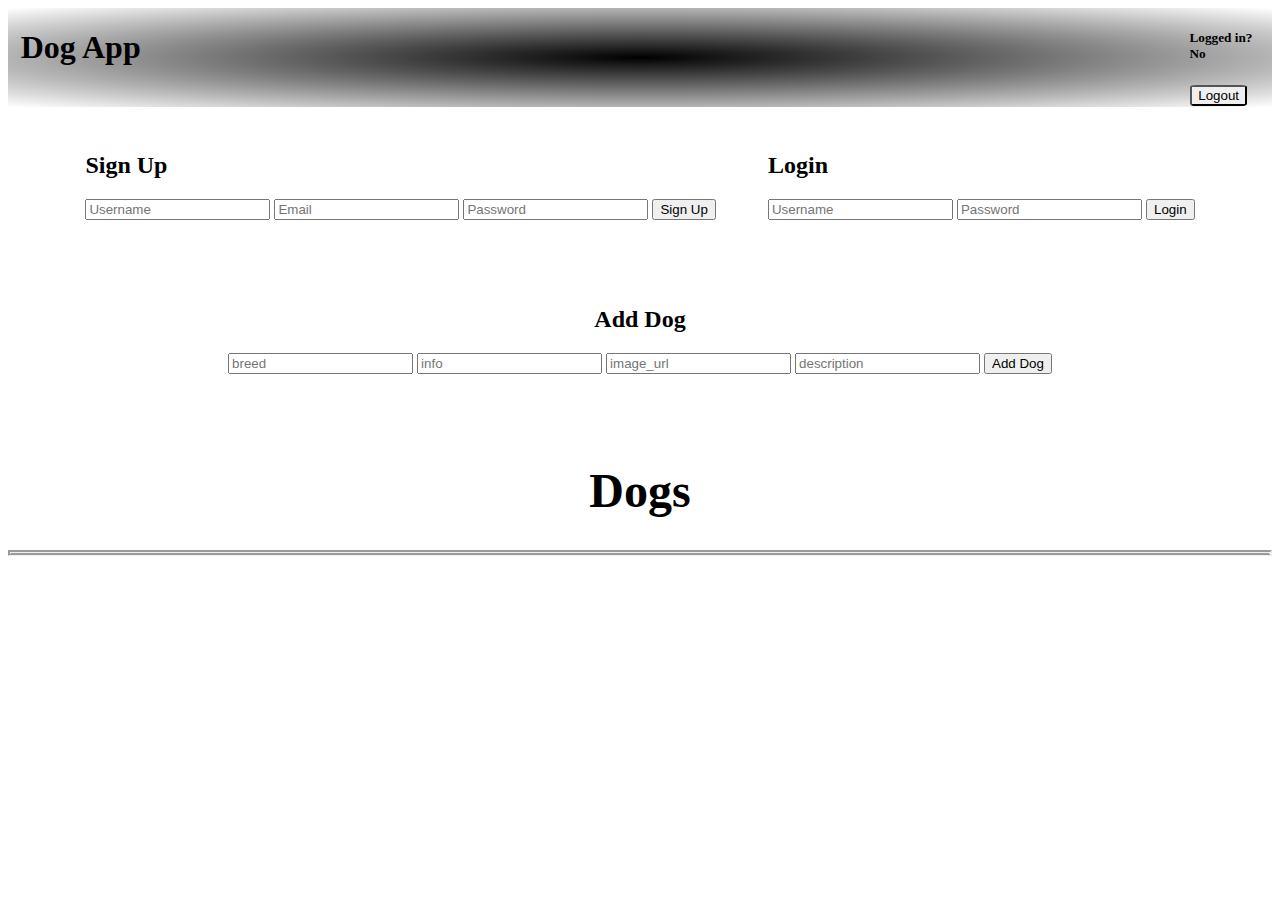
<file: index.html>
<!DOCTYPE html>
    <html lang="en">
    <head>
        <meta charset="UTF-8">
        <meta name="viewport" content="width=device-width, initial-scale=1.0">
        <link rel="stylesheet" href="app.css" />
        <title>Document</title>
    </head>
    <body>
        <header class="dog-header">
            <h1 class="app-title">Dog App</h1>
            <div class="login-status-div">
                <h5 class="login-status">Logged in? <span>No</span></h5>
                <button class="logout">Logout</button>
            </div>
        </header>

        <div class="auth-div">
            <div>
                <h2>Sign Up</h2>
                <form class="signup" >
                    <input type="text" name="username" placeholder="Username" required/>
                    <input type="text" name="email" placeholder="Email" required/>
                    <input type="text" name="password" placeholder="Password" required/>
                    <input type="submit" value="Sign Up" class="submit-button"/>
                    <p class="message"></p>
                </form>
            </div>
            
            <div>
                <h2>Login</h2>
                <form class="login" >
                    <input type="text" name="username" placeholder="Username" required/>
                    <input type="text" name="password" placeholder="Password" required/>
                    <input type="submit" value="Login" class="submit-button"/>
                    <p class="message"></p>
                </form>
            </div>
        </div>

        <div class="dog-form-container">
            <h2>Add Dog</h2>
            <form class="dog-form" >
                <input type="text" name="breed" placeholder="breed" required/>
                <input type="text" name="info" placeholder="info" required/>
                <input type="text" name="image_url" placeholder="image_url" required/>
                <input type="text" name="description" placeholder="description" required/>
                <input type="submit" value="Add Dog" class="submit-button"/>
            </form>
        </div>

        <h1 class="section-header">Dogs</h1>
        <section class="dog-section">
            
        </section>


        <script src="app.js"></script>
    </body>
</html>
</file>
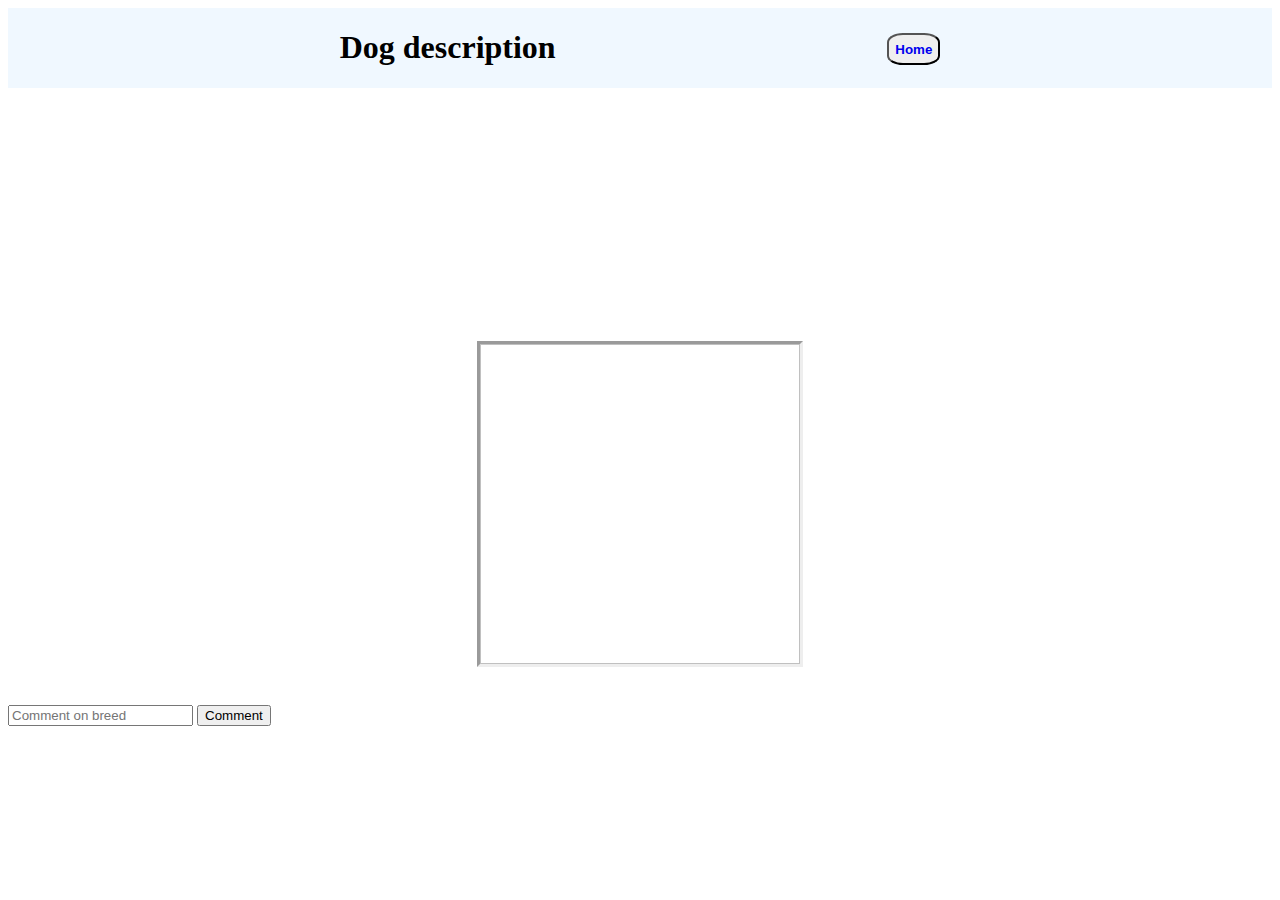
<file: description.html>
<!DOCTYPE html>
    <html lang="en">
    <head>
        <meta charset="UTF-8">
        <meta name="viewport" content="width=device-width, initial-scale=1.0">
        <link rel="stylesheet" href="description.css" />
        <title>Document</title>
    </head>
    <body>

        <header class="dog-name-header">
            <h1><span class="breed-span">Dog </span>description</h1> 
            <button class="home"><a href="http://localhost:3001/">Home</a></button>
        </header>


        <div class="info-container">
            <h1 class="dog-description"></h1>
            <img class="dogs-pic" />
        </div>

        <form class="comment-form">
            <input type="text" name="content" placeholder="Comment on breed" required />
            <input type="submit" value="Comment" />
        </form>
    
        <p class="dog-description"></p>
    
        <ul class="comment-list">
    
        </ul>
        <script src="description.js"></script>
    </body>

 
</html>
</file>
<file: app.css>
.dog-header {
    display: flex;
    flex-direction: row;
    justify-content: space-between;
    background: radial-gradient(black, transparent)
}

.app-title {
    margin-left: 1%;
}

button {
    cursor: pointer;
}

.submit-button {
    cursor: pointer;
}

.logout {
    border-radius: 10%; margin: 1%;
    margin-right: 1%;    
}

.login-status {
    color: black;
    margin-right: 1%;
}

.auth-div {
    display: flex;
    flex-direction: row;
    justify-content: space-evenly;
    padding: 2%;
}

.dog-form-container {
    text-align: center;
    padding: 2%;
    margin-bottom: 5%;
}

.section-header {
    font-size: 3rem;
    text-align: center;
}

.dog-section {
    display: flex;
    flex-wrap: wrap;
    border: solid;
    border-style: groove;
    box-shadow: beige;
    border-right: inset;
}

.dog-div > img {
    height: 13rem;
    width: 18rem;
}

.dog-div > h1, h4, h5 {
    color: whitesmoke;
}

a {
    text-decoration: none;
    color: dodgerblue;
}

.dog-div {
    box-sizing: border-box;
    border: solid;
    border-radius: 15%;
    background-color: rgba(7, 7, 7, 0.932);
    width: 40%;
    margin: 5%;
    padding: 3%;
    display: flex;
    flex-direction: column;
    justify-content: space-between;
    align-items: center;
    background-clip: content-box;
}
</file>
<file: description.css>
.dog-name-header {
    display: flex;
    justify-content: space-evenly;
    /* margin: 1%; */
    background-color: aliceblue;

}

.home {
    height: 2rem;
    margin-top: 2%;
    border-radius: 30%;
    font-weight: 700;
}

.dog-description {
    text-align: center;
    font-weight: 500;
    margin: 10%
}

.info-container {
    display: flex;
    flex-direction: column;
}

.dogs-pic {
    height: 20rem;
    width: 20rem;
    align-self: center;
    border: inset;
    margin-bottom: 3%;
}

a {
    text-decoration: none;
    cursor: pointer;
}
</file>
